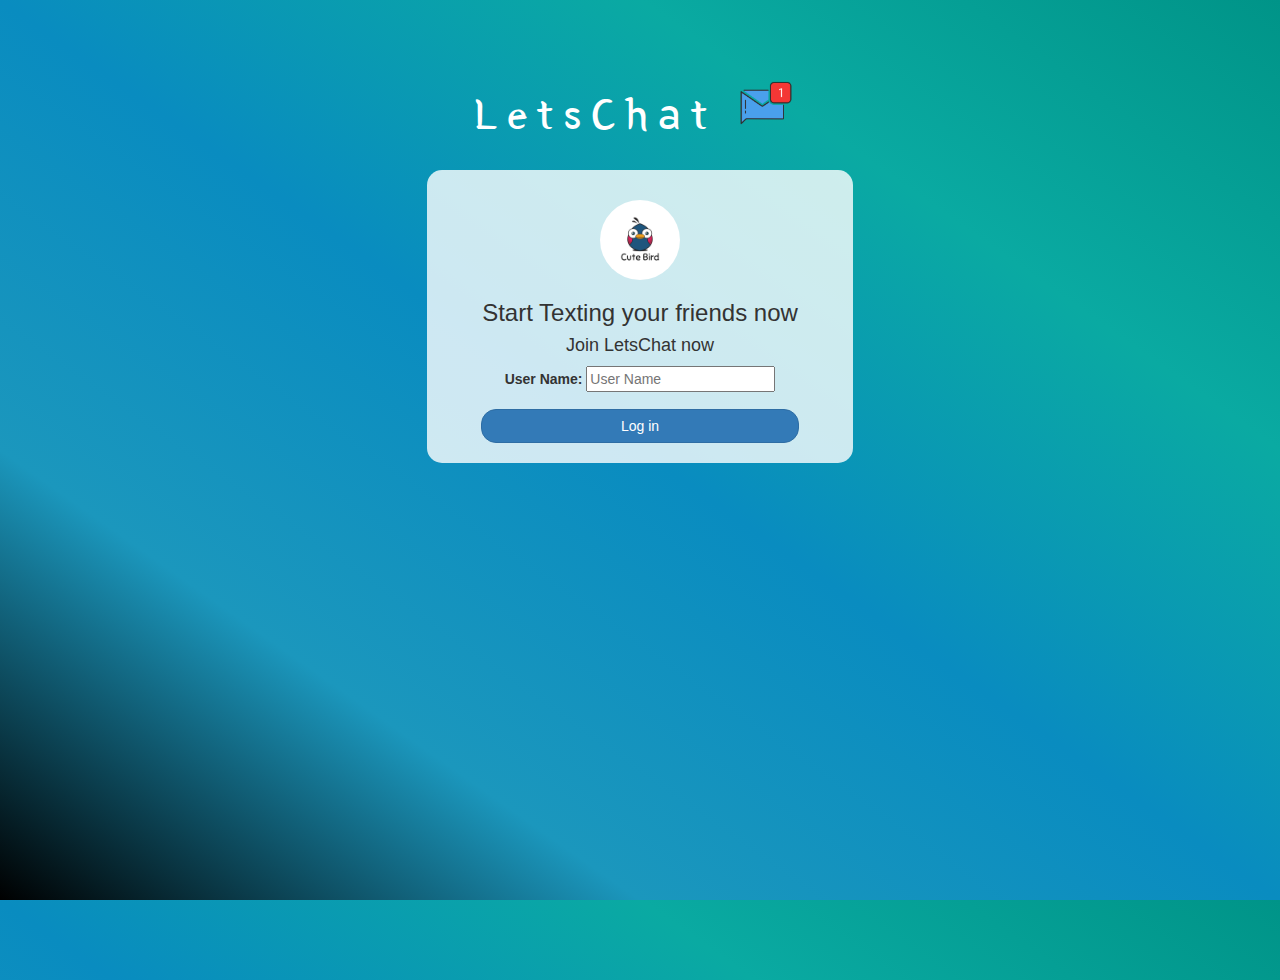
<file: index.html>
<!DOCTYPE html>
<html>
<head>
	<title>LetsChat</title>
<link href="https://fonts.googleapis.com/css?family=Yeon+Sung&display=swap" rel="stylesheet"><meta name="viewport" content="width=device-width, initial-scale=1">

<link rel="stylesheet" href="https://maxcdn.bootstrapcdn.com/bootstrap/3.4.0/css/bootstrap.min.css">
<script src="https://ajax.googleapis.com/ajax/libs/jquery/3.4.1/jquery.min.js"></script>
<script src="https://maxcdn.bootstrapcdn.com/bootstrap/3.4.0/js/bootstrap.min.js"></script>

<link rel="stylesheet" type="text/css" href="style.css">
<script src="kwitter.js"></script>
</head>
<body>
<center>
	<h1 class="header">	
		LetsChat	<sup>
	<img src="m2.png">
	</sup>
</h1>
	<div class="col-lg-4 col-md-6 col-sm-6 col-xs-11 login_div">
	<img src="logo.png" class="logo">
		<h3 >Start Texting your friends now</h3>
		<h4 >Join LetsChat now</h4>
		<div class="form-group">
		  <label >User Name:</label>
          <input type="text" id="user_name" class="from-control" placeholder="User Name">
		</div>
		<button id="login_button" class="btn btn-primary" onclick="addUser()">Log in</button>
		<br><br>
	</div>
</center>
</body>
</html>
</file>
<file: style.css>
html, body
{
  height: 100%;
  margin: 0;
}

body
{
background-image: linear-gradient(to right top, #000000, #1b97bd, #098cc0, #0aaaa2, #009488);
}

.header
{
	color: rgb(255, 255, 255);font-family: 'Yeon Sung';font-size: 45px;letter-spacing: 10px;margin-top: 80px;
}
.header img
{
	width: 80px;margin-left: -15px;
}

.login_div
{
	background: rgba(255, 255, 255, 0.8);float: none;border-radius: 15px;
}

.logo
{
	width: 80px;margin-top: 30px;border-radius: 40px;
}

#login_button
{
	width: 80%;border-radius: 15px;
}

.room_name
{
	cursor: pointer;
	font-size: 20px;
}


#logout
{
	font-size: 20px; float: right;
}


#output
{
	padding: 10px; width:80%;background: rgba(255, 255, 255, 0.8);border-radius: 15px;
}

.input_div_room_page
{
	width: 80%;
}

.input_div label
{
	color: rgb(255, 255, 255);font-size: 20px;
}


.input_div_message_page
{
	position: fixed;bottom: 0px;width: 100%;background: rgba(255, 255, 255, 0.8);
}
.input_div_message_page label
{
	color: black;
}
.input_div_message_page #msg
{
	width: 80%;
}
.input_div_message_page button
{
	margin-top: 15px;
	width: 50%; 
}
.color_white
{
	color: rgb(255, 255, 255)
}

.user_tick
{
	width:20px;
}
.message_h4
{
	padding-left:5px;color:rgb(128, 128, 128);
}
</file>
